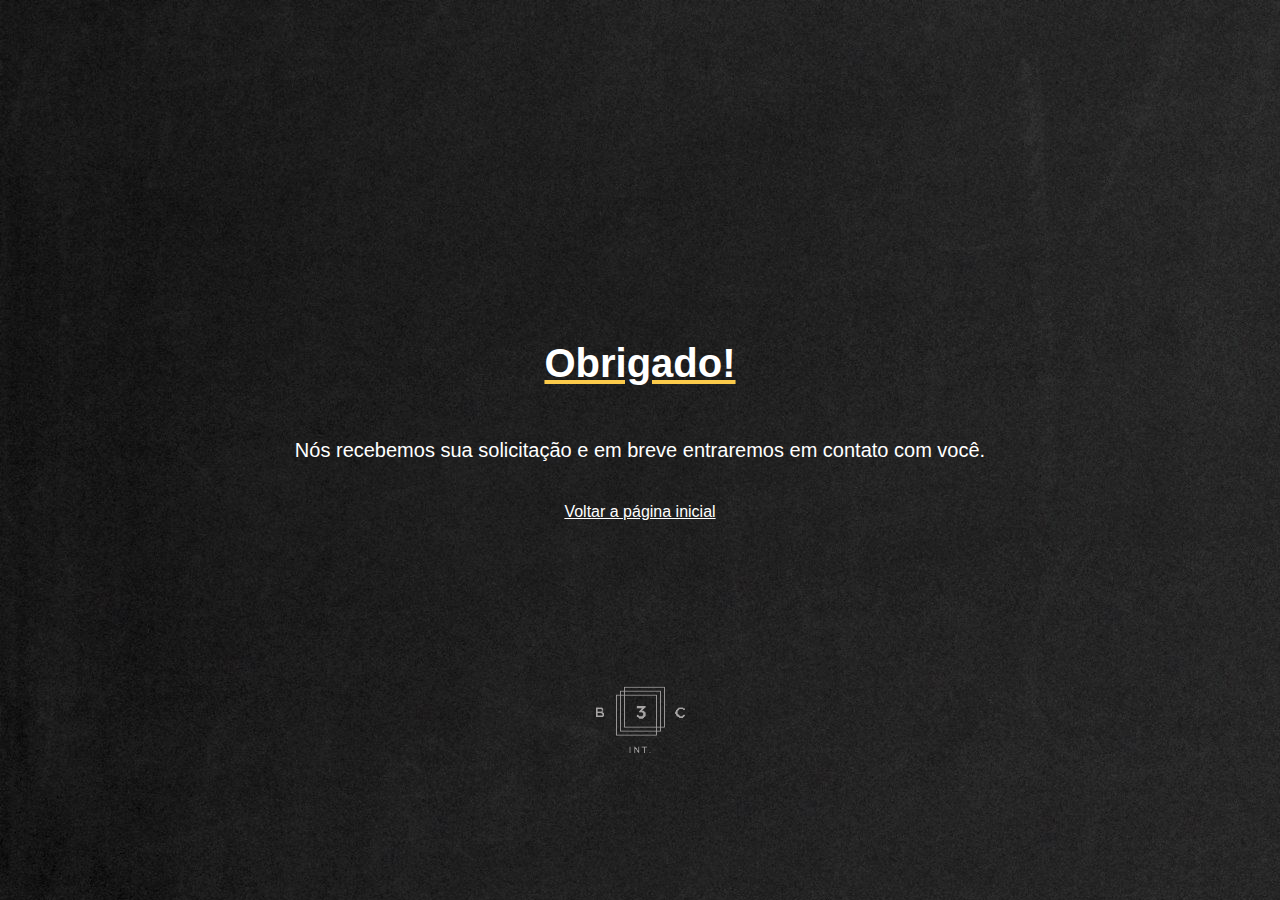
<file: obrigado.html>
<!DOCTYPE html>
<html lang="pt">
<head>
    <meta charset="UTF-8">
    <meta name="viewport" content="width=device-width, initial-scale=1.0">
    <link rel="stylesheet" href="styles/obrigado.css">
    <link rel="shortcut icon" href="images/logo-aba.png">
    <title>B3C Int</title>
</head>
<body>
    <div>
        <h2>Obrigado!</h2>
        <p>Nós recebemos sua solicitação e em breve entraremos em contato com você.</p>
        <a href="index.html"><h4>Voltar a página inicial</h4></a>
        <img src="images/logo-footer.png" alt="logo" class="logo-footer">
    </div>
</body>
</html>
</file>
<file: styles/obrigado.css>
html {
    margin: 0;
    padding: 0;
    background-image: url(../images/wallpaper.jpg);
    color: #fff;
    font-family: 'Segoe UI', 'Open Sans', 'Helvetica Neue', sans-serif;
}

body {
    margin:0;
    padding: 0;
    max-height: 100vh;
    display: flex;
    flex-direction: column;
    align-items: center;
    justify-content: center;
}

div {
height: 100vh;
display: flex;
flex-direction: column;
align-items: center;
justify-content: center;
margin: 0 20px;
}

h2 {
    margin-top: 10vh;
    font-size: 40px;
    text-decoration:  #fbca4a underline;
    text-underline-offset: 3px;

}

a {
    text-decoration: ;
    color: #fff;
    
}

h4 {
    font-weight: normal;
}

p {
    font-size: 20px;
    text-align: center;
}

img {
    position: relative;
    top: 120px;
    width: 120px;
    
}

@media only screen and (max-width: 768px) {
    
    html {
        background-image: url(../images/wallpaper-ios.svg);
    }
    
    h2 {
        font-size: 30px;
    }

    p {
        font-size: 16px;
    }
}
</file>
